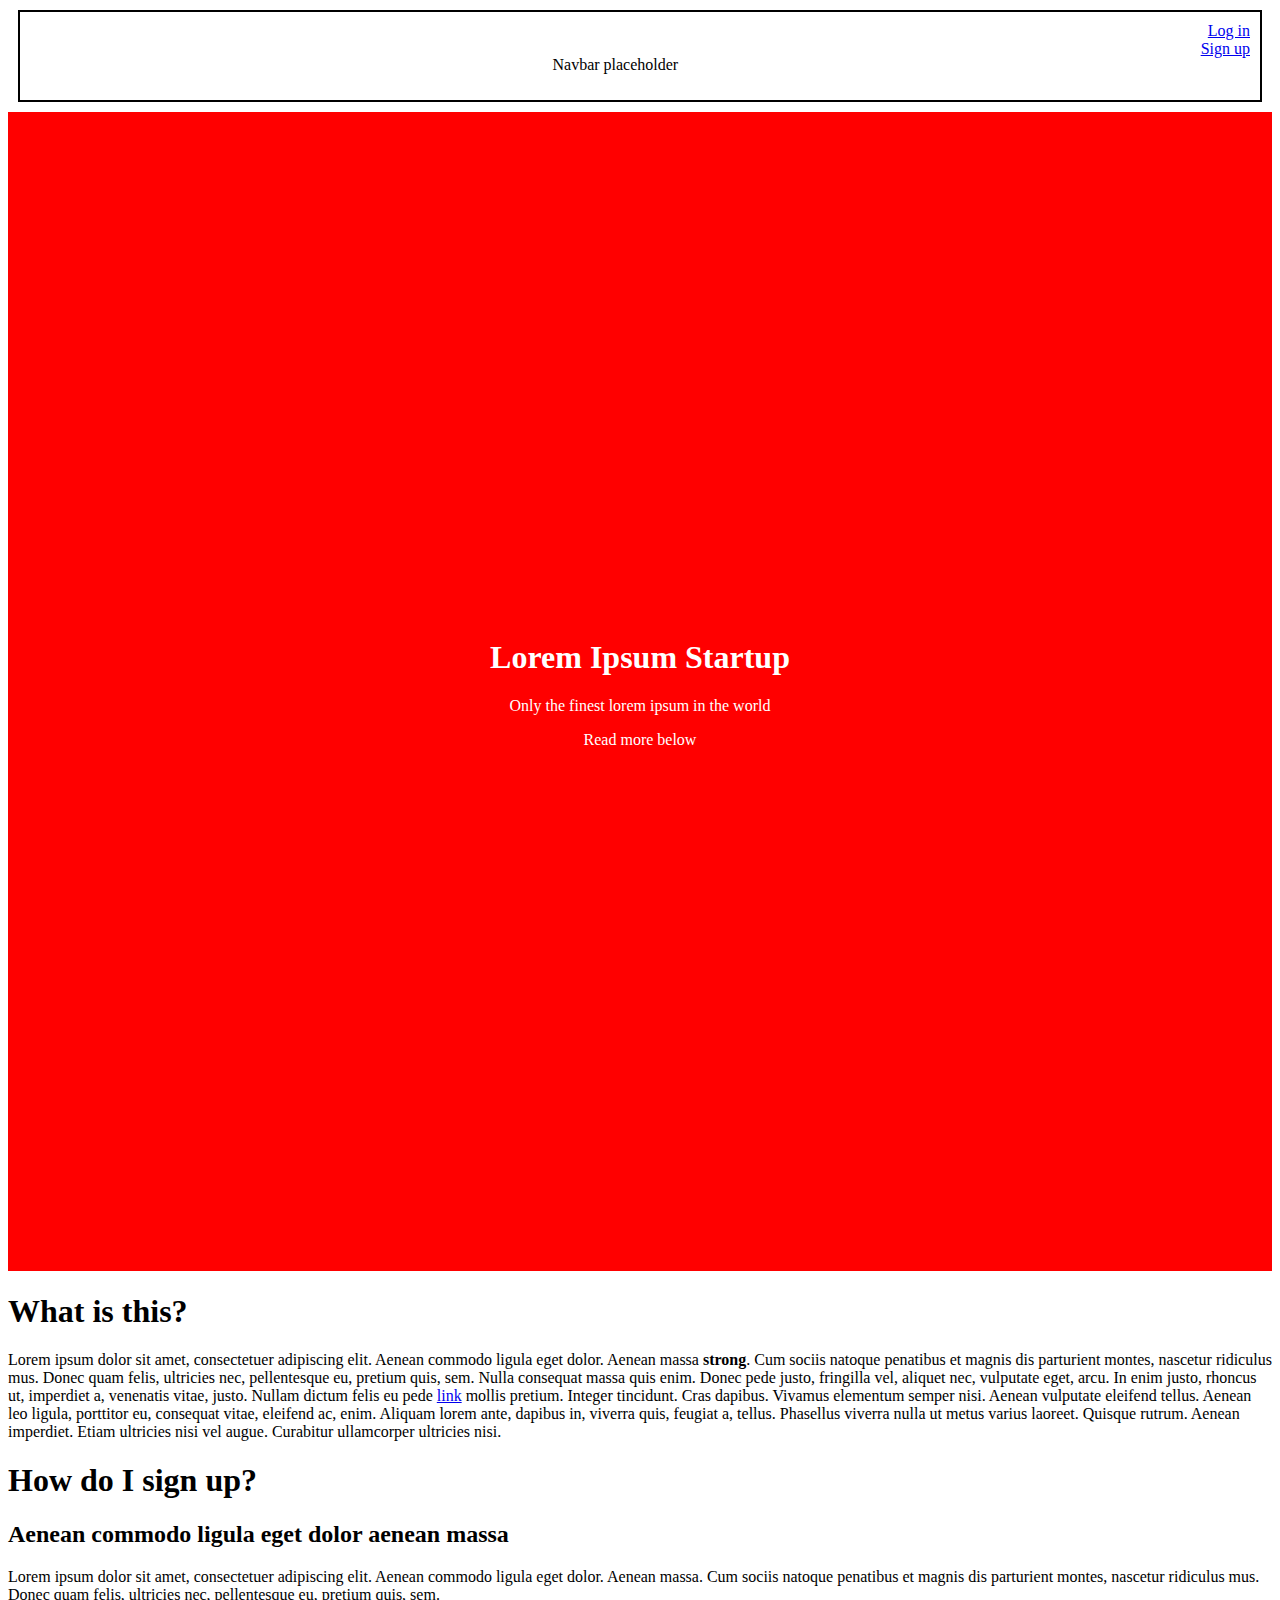
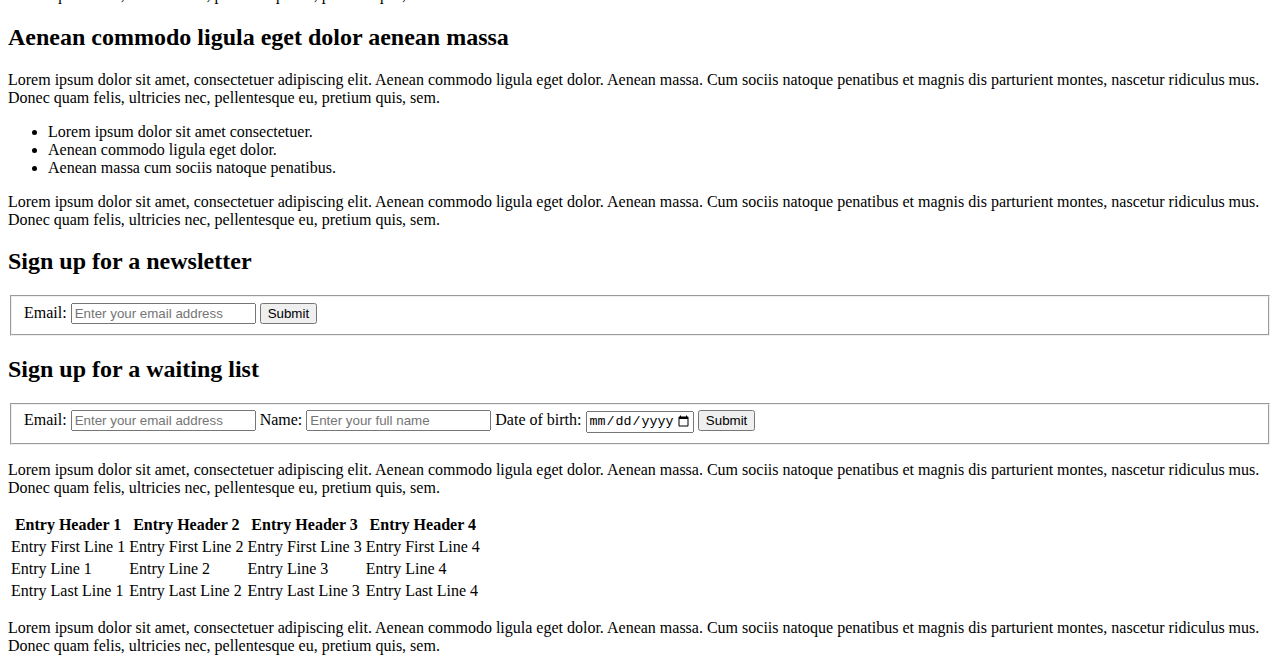
<file: witryny i aplikacje internetowe/Projekt/index.html>
<!DOCTYPE html>
<html lang="en">

<head>
    <meta charset="UTF-8">
    <meta name="viewport" content="width=device-width, initial-scale=1.0">
    <meta http-equiv="X-UA-Compatible" content="ie=edge">
    <link rel="stylesheet" href="css/style.css">
    <title>Nonegzist</title>
</head>

<body>
    <div class="navbar">
        <a href="#" class="right">Log in</a>
        <br>
        <a href="#" class="right">Sign up</a>
        <p class="center">Navbar placeholder</p>
    </div>
    <div class="eyecatcher">
        <h1>Lorem Ipsum Startup</h1>
        <p>Only the finest lorem ipsum in the world</p>
        <p>Read more below</p>
    </div>
    <h1>What is this?</h1>
<p>Lorem ipsum dolor sit amet, consectetuer adipiscing 
elit. Aenean commodo ligula eget dolor. Aenean massa 
<strong>strong</strong>. Cum sociis natoque penatibus 
et magnis dis parturient montes, nascetur ridiculus 
mus. Donec quam felis, ultricies nec, pellentesque 
eu, pretium quis, sem. Nulla consequat massa quis 
enim. Donec pede justo, fringilla vel, aliquet nec, 
vulputate eget, arcu. In enim justo, rhoncus ut, 
imperdiet a, venenatis vitae, justo. Nullam dictum 
felis eu pede <a class="external ext" href="#">link</a> 
mollis pretium. Integer tincidunt. Cras dapibus. 
Vivamus elementum semper nisi. Aenean vulputate 
eleifend tellus. Aenean leo ligula, porttitor eu, 
consequat vitae, eleifend ac, enim. Aliquam lorem ante, 
dapibus in, viverra quis, feugiat a, tellus. Phasellus 
viverra nulla ut metus varius laoreet. Quisque rutrum. 
Aenean imperdiet. Etiam ultricies nisi vel augue. 
Curabitur ullamcorper ultricies nisi.</p>
<h1>How do I sign up?</h1>
<h2>Aenean commodo ligula eget dolor aenean massa</h2>
<p>Lorem ipsum dolor sit amet, consectetuer adipiscing 
elit. Aenean commodo ligula eget dolor. Aenean massa. 
Cum sociis natoque penatibus et magnis dis parturient 
montes, nascetur ridiculus mus. Donec quam felis, 
ultricies nec, pellentesque eu, pretium quis, sem.</p>
<h2>Aenean commodo ligula eget dolor aenean massa</h2>
<p>Lorem ipsum dolor sit amet, consectetuer adipiscing 
elit. Aenean commodo ligula eget dolor. Aenean massa. 
Cum sociis natoque penatibus et magnis dis parturient 
montes, nascetur ridiculus mus. Donec quam felis, 
ultricies nec, pellentesque eu, pretium quis, sem.</p>
<ul>
  <li>Lorem ipsum dolor sit amet consectetuer.</li>
  <li>Aenean commodo ligula eget dolor.</li>
  <li>Aenean massa cum sociis natoque penatibus.</li>
</ul>
<p>Lorem ipsum dolor sit amet, consectetuer adipiscing 
elit. Aenean commodo ligula eget dolor. Aenean massa. 
Cum sociis natoque penatibus et magnis dis parturient 
montes, nascetur ridiculus mus. Donec quam felis, 
ultricies nec, pellentesque eu, pretium quis, sem.</p>
<h2>Sign up for a newsletter</h2>
<form action="#" method="post">
  <fieldset>
    <label for="email">Email:</label>
    <input type="email" id="email" placeholder="Enter your email address" />
    <input type="submit" value="Submit">
  </fieldset>
</form>
<h2>Sign up for a waiting list</h2>
<form action="#" method="post">
  <fieldset>
    <label for="email">Email:</label>
    <input type="email" id="email" placeholder="Enter your email address" />
    <label for="name">Name:</label>
    <input type="text" id="name" placeholder="Enter your full name" />
    <label for="date">Date of birth:</label>
    <input type="date" id="date" placeholder="Enter your birthday" min="1900-01-01" max="2000-01-01"/>
    <input type="submit" value="Submit">
  </fieldset>
</form>
<p>Lorem ipsum dolor sit amet, consectetuer adipiscing 
elit. Aenean commodo ligula eget dolor. Aenean massa. 
Cum sociis natoque penatibus et magnis dis parturient 
montes, nascetur ridiculus mus. Donec quam felis, 
ultricies nec, pellentesque eu, pretium quis, sem.</p>
<table class="data">
  <tr>
    <th>Entry Header 1</th>
    <th>Entry Header 2</th>
    <th>Entry Header 3</th>
    <th>Entry Header 4</th>
  </tr>
  <tr>
    <td>Entry First Line 1</td>
    <td>Entry First Line 2</td>
    <td>Entry First Line 3</td>
    <td>Entry First Line 4</td>
  </tr>
  <tr>
    <td>Entry Line 1</td>
    <td>Entry Line 2</td>
    <td>Entry Line 3</td>
    <td>Entry Line 4</td>
  </tr>
  <tr>
    <td>Entry Last Line 1</td>
    <td>Entry Last Line 2</td>
    <td>Entry Last Line 3</td>
    <td>Entry Last Line 4</td>
  </tr>
</table>
<p>Lorem ipsum dolor sit amet, consectetuer adipiscing 
elit. Aenean commodo ligula eget dolor. Aenean massa. 
Cum sociis natoque penatibus et magnis dis parturient 
montes, nascetur ridiculus mus. Donec quam felis, 
ultricies nec, pellentesque eu, pretium quis, sem.</p>
</body>

</html>
</file>
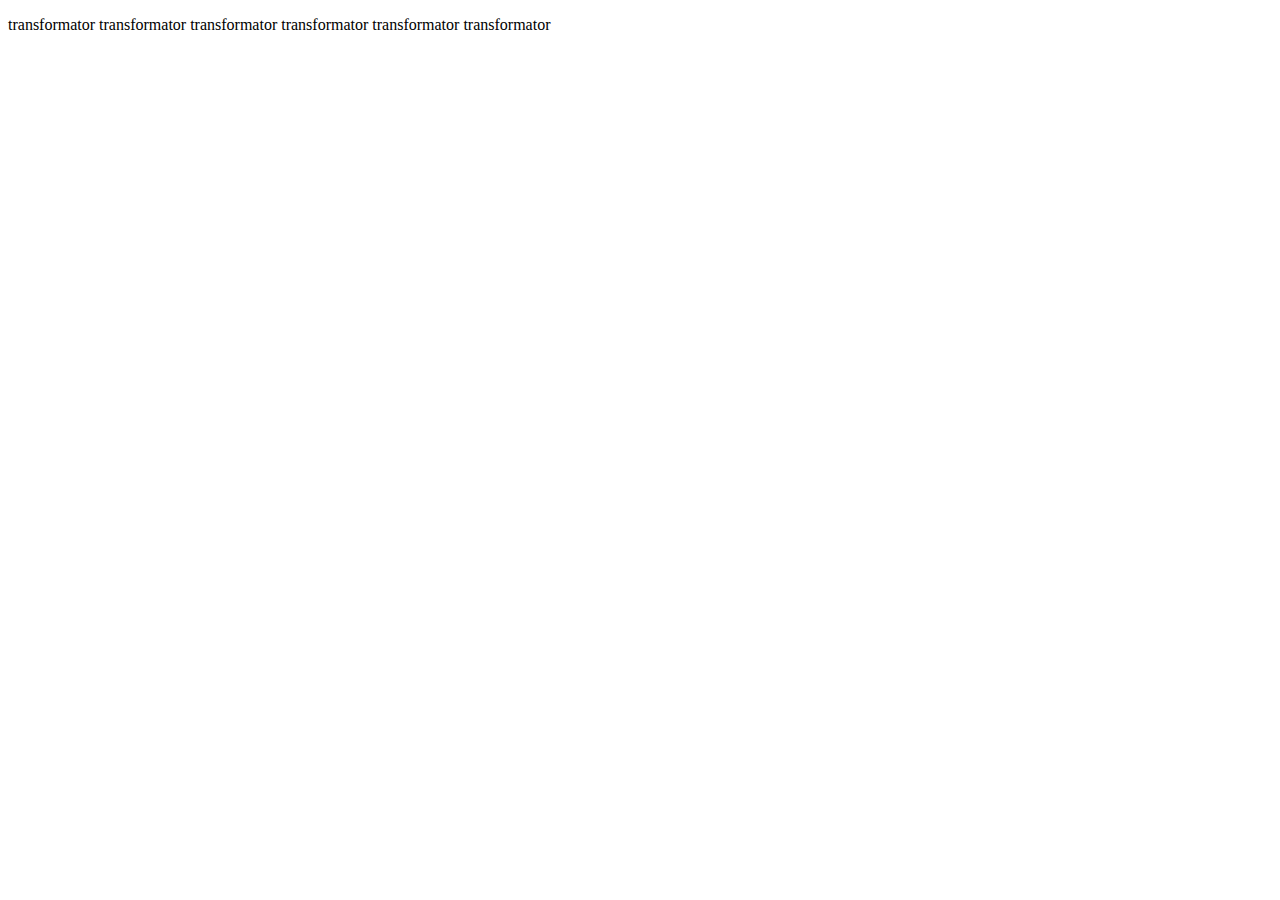
<file: witryny i aplikacje internetowe/11092018 - Ćwiczenie 2.html>
<!DOCTYPE html>
<html lang="en">

<head>
    <meta charset="UTF-8">
    <meta name="viewport" content="width=device-width, initial-scale=1.0">
    <meta http-equiv="X-UA-Compatible" content="ie=edge">
    <title>Sprzedaż</title>
</head>

<body>
    <p>trans&shy;for&shy;ma&shy;tor trans&shy;for&shy;ma&shy;tor trans&shy;for&shy;ma&shy;tor
        trans&shy;for&shy;ma&shy;tor trans&shy;for&shy;ma&shy;tor trans&shy;for&shy;ma&shy;tor </p>
</body>

</html>
</file>
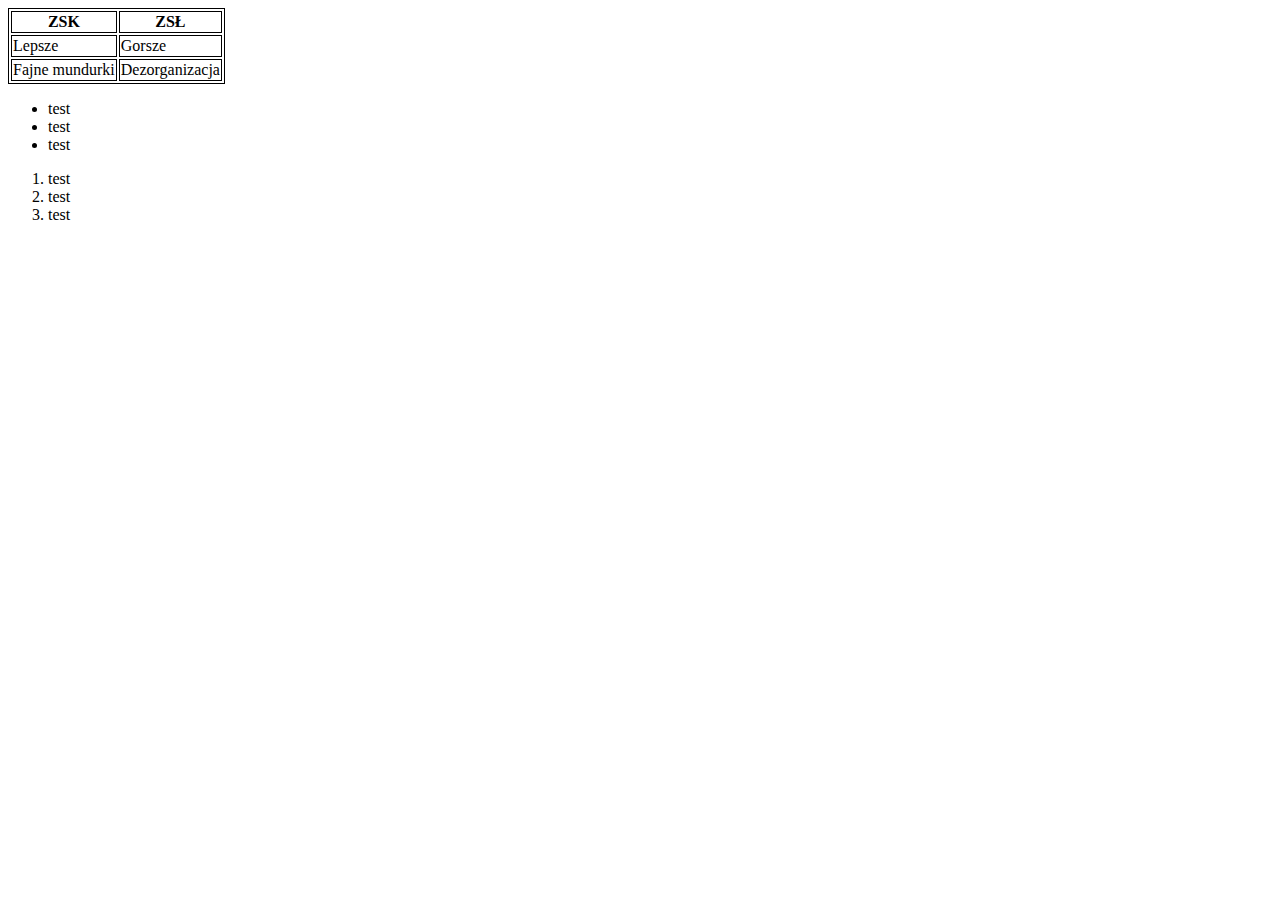
<file: witryny i aplikacje internetowe/12092018 - Ćwiczenie 3.html>
<!DOCTYPE html>
<html lang="en">
<head>
    <meta charset="UTF-8">
    <meta name="viewport" content="width=device-width, initial-scale=1.0">
    <meta http-equiv="X-UA-Compatible" content="ie=edge">
    <meta name="description" content="O sprzedaży">
    <meta name="author" content="Zbigniew Żołnierowicz">
    <meta name="keywords" content="strona,sprzedaż,zakupy">
    <meta name="robots" content="all">
    <style>
        table,tr,th,td {
            border: 1px solid black;
        }
    </style>
    <title>Ćwiczenie 3 - sprzedaż</title>
</head>
<body>
    <table>
        <thead>
            <tr>
                <th>ZSK</th>
                <th>ZSŁ</th>
            </tr>
        </thead>
        <tbody>
            <tr>
                <td>Lepsze</td>
                <td>Gorsze</td>
            </tr>
            <tr>
                <td>Fajne mundurki</td>
                <td>Dezorganizacja</td>
            </tr>
        </tbody>
    </table>
    <ul>
        <li>test</li>
        <li>test</li>
        <li>test</li>
    </ul>
    <ol>
        <li>test</li>
        <li>test</li>
        <li>test</li>
    </ol>
</body>
</html>
</file>
<file: witryny i aplikacje internetowe/Projekt/css/style.css>
.navbar {
    position: sticky;
    top: 0px;
    background: #ffffff;
    text-align: center;
    margin: 10px;
    padding: 10px;
    border: 2px solid black;
}

.eyecatcher {
    padding-top: 40%;
    padding-bottom: 40%;
    padding-left: 20%;
    padding-right: 20%;
    width: 60%;
    background: #ff0000;
    color: #ffffff;
    text-align: center;
}

.right {
    float: right;
}

a .right {
    margin: 10px;
}
</file>
